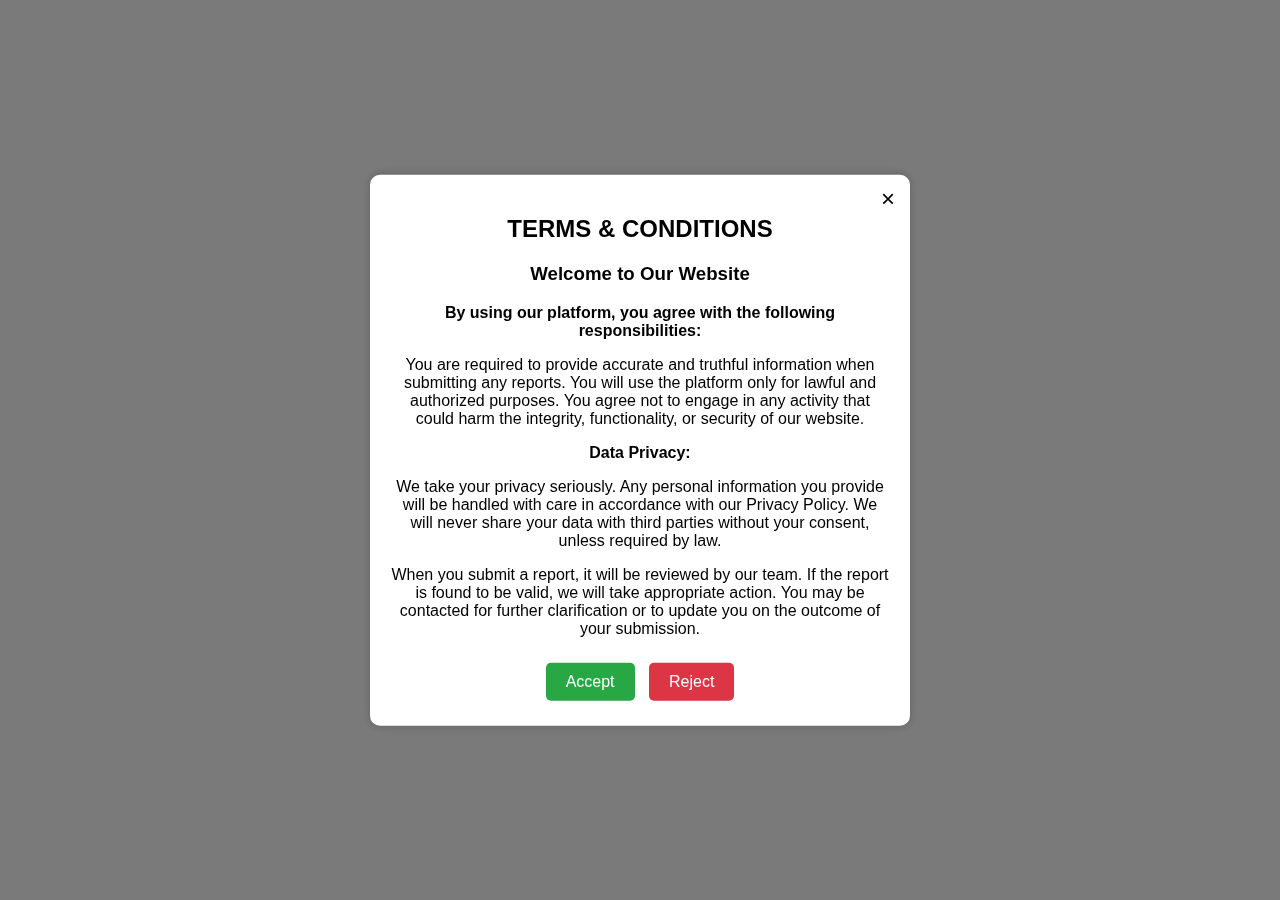
<file: TAM-BULLY/termsndcondition.html>
<!DOCTYPE html>
<html lang="en">
<head>
    <meta charset="UTF-8">
    <meta name="viewport" content="width=device-width, initial-scale=1.0">
    <title>Terms & Conditions</title>
    <link rel="stylesheet" href="termsndcondition.css">
</head>
<body>

    <!-- Terms & Conditions Popup -->
    <div class="overlay" id="overlay"></div>
    <div class="popup" id="termsPopup">
        <span class="close-btn" onclick="closePopup()">&times;</span>
        <h2>TERMS & CONDITIONS</h2>
        <h3>Welcome to Our Website</h3>
        <p><strong>By using our platform, you agree with the following responsibilities:</strong></p>
        <p>You are required to provide accurate and truthful information when submitting any reports. You will use the platform only for lawful and authorized purposes. You agree not to engage in any activity that could harm the integrity, functionality, or security of our website.</p>
        <p><strong>Data Privacy:</strong></p>
        <p>We take your privacy seriously. Any personal information you provide will be handled with care in accordance with our Privacy Policy. We will never share your data with third parties without your consent, unless required by law.</p>
        <p>When you submit a report, it will be reviewed by our team. If the report is found to be valid, we will take appropriate action. You may be contacted for further clarification or to update you on the outcome of your submission.</p>
        <div class="buttons">
            <button class="accept" onclick="acceptTerms()">Accept</button>
            <button class="reject" onclick="rejectTerms()">Reject</button>
        </div>
    </div>

   <script src="termsndcondition.js"></script>

</body>
</html>
</file>
<file: TAM-BULLY/termsndcondition.css>
/* General Styles */
        body {
            font-family: Arial, sans-serif;
            background-color: #f4f4f4;
            margin: 0;
            padding: 0;
            text-align: center;
        }

        /* Overlay for Popup */
        .overlay {
            display: none;
            position: fixed;
            top: 0;
            left: 0;
            width: 100%;
            height: 100%;
            background: rgba(0, 0, 0, 0.5);
            z-index: 999;
        }

        /* Popup Styling */
        .popup {
            display: none;
            position: fixed;
            top: 50%;
            left: 50%;
            transform: translate(-50%, -50%);
            background: white;
            padding: 20px;
            width: 80%;
            max-width: 500px;
            border-radius: 10px;
            box-shadow: 0px 0px 10px rgba(0, 0, 0, 0.2);
            z-index: 1000;
        }

        /* Close Button */
        .close-btn {
            position: absolute;
            top: 10px;
            right: 15px;
            font-size: 24px;
            cursor: pointer;
        }

        /* Buttons */
        .buttons {
            margin-top: 20px;
        }

        .buttons button {
            padding: 10px 20px;
            border: none;
            border-radius: 5px;
            cursor: pointer;
            margin: 5px;
            font-size: 16px;
        }

        .accept {
            background-color: #28a745;
            color: white;
        }

        .reject {
            background-color: #dc3545;
            color: white;
        }
</file>
